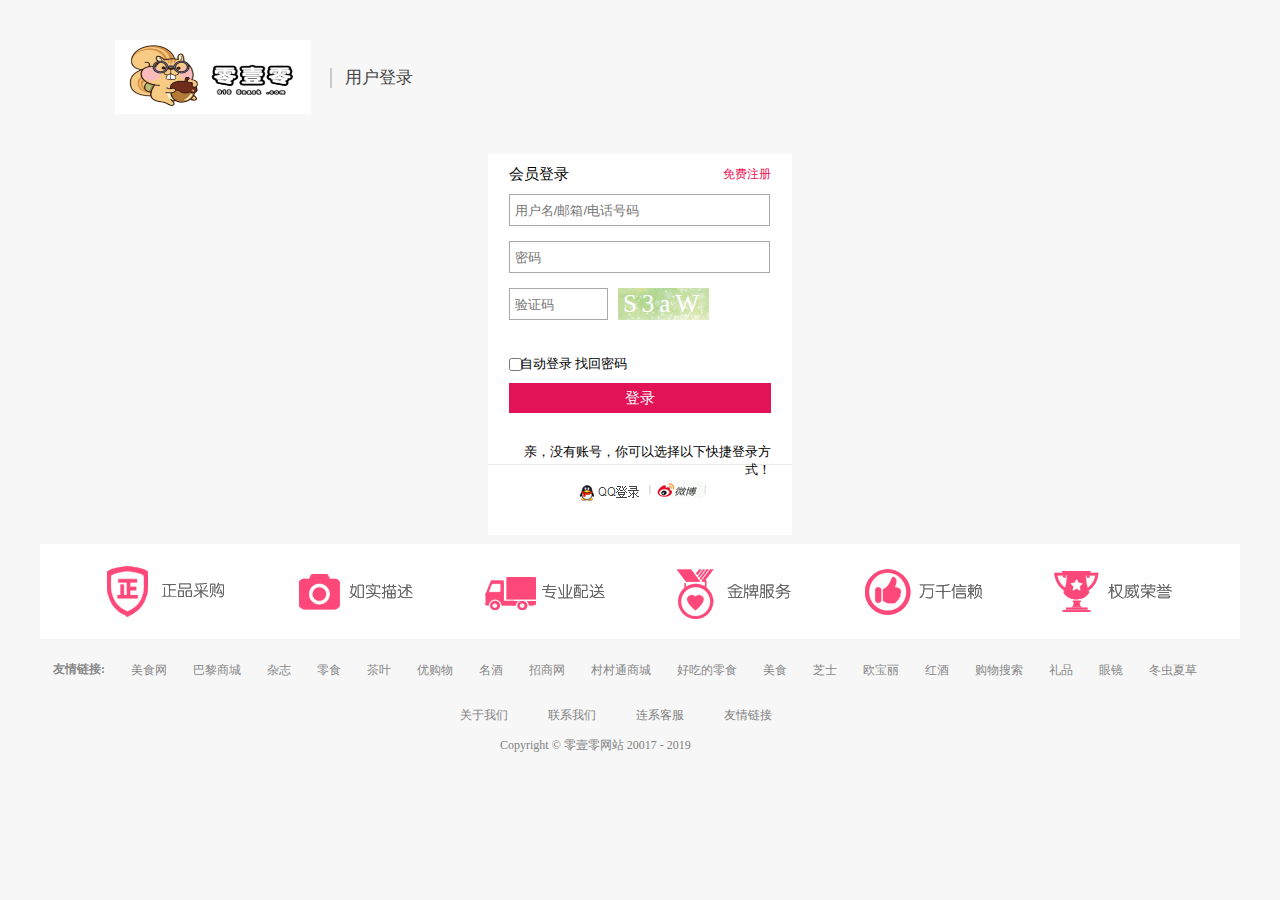
<file: entry.html>
<!DOCTYPE html>
<html>
	<head>
		<meta charset="UTF-8">
		<title>用户登录</title>
		<link rel="stylesheet" type="text/css" href="css/entry.css"/>
		<link rel="stylesheet" type="text/css" href="css/footer.css"/>
		<script src="js/jquery-1.8.3.min.js"></script>
		<script src="js/jquery.cookie.js" type="text/javascript" charset="utf-8"></script>
		<script src="js/entry.js" type="text/javascript" charset="utf-8"></script>
	</head>
	<body>
		<div id="logo">
			<div id="logo_left">
				<a href="index.html"><img src="images/logo.jpg" /></a>
			</div>
			<div id="logo_center">用户登录</div>
			
		</div>
		<div id="entry">
			<div class="entry_right">
				<p class="entry_right_title">
					<span>会员登录</span>
					<a href="register.html">免费注册</a>
				</p>
				<form>
					<input type="text" placeholder="用户名/邮箱/电话号码" class="input1" />
					<input type="password" placeholder="密码" class="input1" />
					<p class="clear">
						<input type="text" placeholder="验证码" class="input2" />
						<span class="verCode"></span>
					</p>
					<p>
						<input type="checkbox" id="check"/>
						<label for="check">自动登录</label>
						<a href="#">找回密码</a>
					</p>
					<input type="submit" value="登录"/>
					<p class="tuijian_title">亲，没有账号，你可以选择以下快捷登录方式！</p>
				</form>
			</div>
			<div class="entry_right_bottom">
				<img src="images/qq.png"/>
			</div>
		</div>
		<div class="footerBox commonWidth">
	<div class="footer commonBox">
		<div class="service">
			<img src="images/footer.png" />
		</div>
		<div class="link">
			<dl class="linkList">
				<dd class="linkHeader"><a href="#">友情链接:</a></dd>
				<dd><a href="#">美食网</a></dd>
				<dd><a href="#">巴黎商城</a></dd>
				<dd><a href="#">杂志</a></dd>
				<dd><a href="#">零食</a></dd>
				<dd><a href="#">茶叶</a></dd>
				<dd><a href="#">优购物</a></dd>
				<dd><a href="#">名酒</a></dd>
				<dd><a href="#">招商网</a></dd>
				<dd><a href="#">村村通商城</a></dd>
				<dd><a href="#">好吃的零食</a></dd>
				<dd><a href="#">美食</a></dd>
				<dd><a href="#">芝士</a></dd>
				<dd><a href="#">欧宝丽</a></dd>
				<dd><a href="#">红酒</a></dd>
				<dd><a href="#">购物搜索</a></dd>
				<dd><a href="#">礼品</a></dd>
				<dd><a href="#">眼镜</a></dd>
				<dd><a href="#">冬虫夏草</a></dd>
			</dl>
		</div>

		<div class="friendLink">
			<ul>
				<li><a href="#">关于我们</a></li>
				<li><a href="#">联系我们</a></li>
				<li><a href="#">连系客服</a></li>
				<li><a href="#">友情链接</a></li>
			</ul>
			<p class="zero">Copyright © 零壹零网站 20017 - 2019</p>
			<div class="blank"></div>
		</div>
	</div>
</div>
	</body>
</html>
</file>
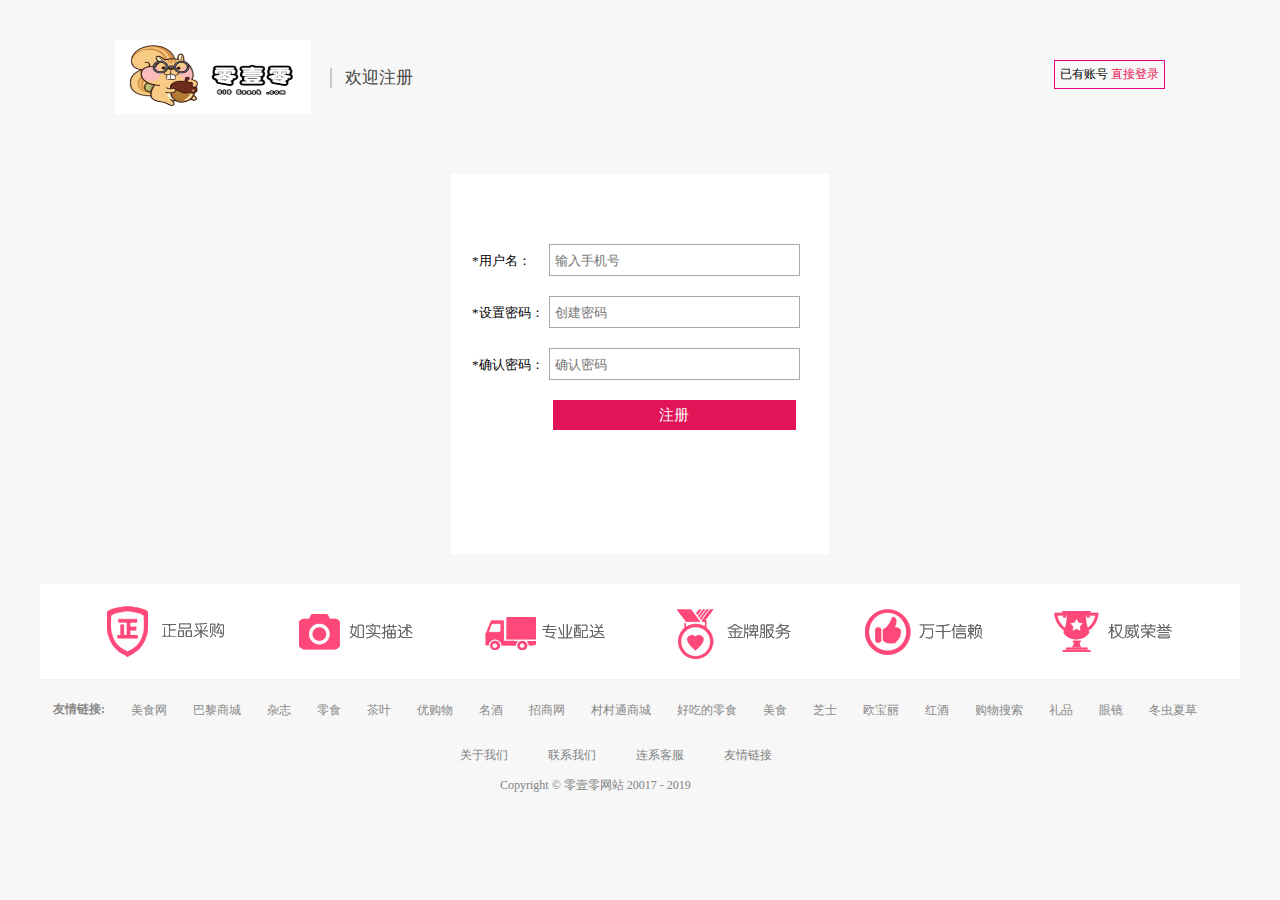
<file: register.html>
<!DOCTYPE html>
<html>
	<head>
		<meta charset="UTF-8">
		<title>用户注册</title>
		<link rel="stylesheet" type="text/css" href="css/register.css"/>
		<link rel="stylesheet" type="text/css" href="css/footer.css"/>
		<script src="js/jquery-1.8.3.min.js" type="text/javascript" charset="utf-8"></script>
		<script src="js/jquery.cookie.js" type="text/javascript" charset="utf-8"></script>
		<script src="js/register.js" type="text/javascript" charset="utf-8"></script>
	</head>
	<body>
		<div id="logo">
			<div id="logo_left">
				<a href="index.html"><img src="images/logo.jpg" /></a>
			</div>
			<div id="logo_center">欢迎注册</div>
			<div id="logo_right">
				<span>已有账号</span>
				<a href="entry.html?index">直接登录</a>
			</div>
		</div>
		<div id="register">
			<div class="register_left">
				<p class="tishi"></p>
				<form class="tel" >
					<p>
						<label>*用户名：</label>
						<input type="text" placeholder="输入手机号" />
					</p>
					<p>
						<label>*设置密码：</label>
						<input type="password" placeholder="创建密码" />
					</p>
					<p>
						<label>*确认密码：</label>
						<input type="password" placeholder="确认密码" />
					</p>
					<input type="submit" value="注册" />
				</form>
				
			</div>
			<!--<div class="register_right">
				<img src="img/zhuce.png"/>
			</div>-->
		</div>
		<div class="footerBox commonWidth">
	<div class="footer commonBox">
		<div class="service">
			<img src="images/footer.png" />
		</div>
		<div class="link">
			<dl class="linkList">
				<dd class="linkHeader"><a href="#">友情链接:</a></dd>
				<dd><a href="#">美食网</a></dd>
				<dd><a href="#">巴黎商城</a></dd>
				<dd><a href="#">杂志</a></dd>
				<dd><a href="#">零食</a></dd>
				<dd><a href="#">茶叶</a></dd>
				<dd><a href="#">优购物</a></dd>
				<dd><a href="#">名酒</a></dd>
				<dd><a href="#">招商网</a></dd>
				<dd><a href="#">村村通商城</a></dd>
				<dd><a href="#">好吃的零食</a></dd>
				<dd><a href="#">美食</a></dd>
				<dd><a href="#">芝士</a></dd>
				<dd><a href="#">欧宝丽</a></dd>
				<dd><a href="#">红酒</a></dd>
				<dd><a href="#">购物搜索</a></dd>
				<dd><a href="#">礼品</a></dd>
				<dd><a href="#">眼镜</a></dd>
				<dd><a href="#">冬虫夏草</a></dd>
			</dl>
		</div>

		<div class="friendLink">
			<ul>
				<li><a href="#">关于我们</a></li>
				<li><a href="#">联系我们</a></li>
				<li><a href="#">连系客服</a></li>
				<li><a href="#">友情链接</a></li>
			</ul>
			<p class="zero">Copyright © 零壹零网站 20017 - 2019</p>
			<div class="blank"></div>
		</div>
	</div>
</div>
	</body>
</html>
</file>
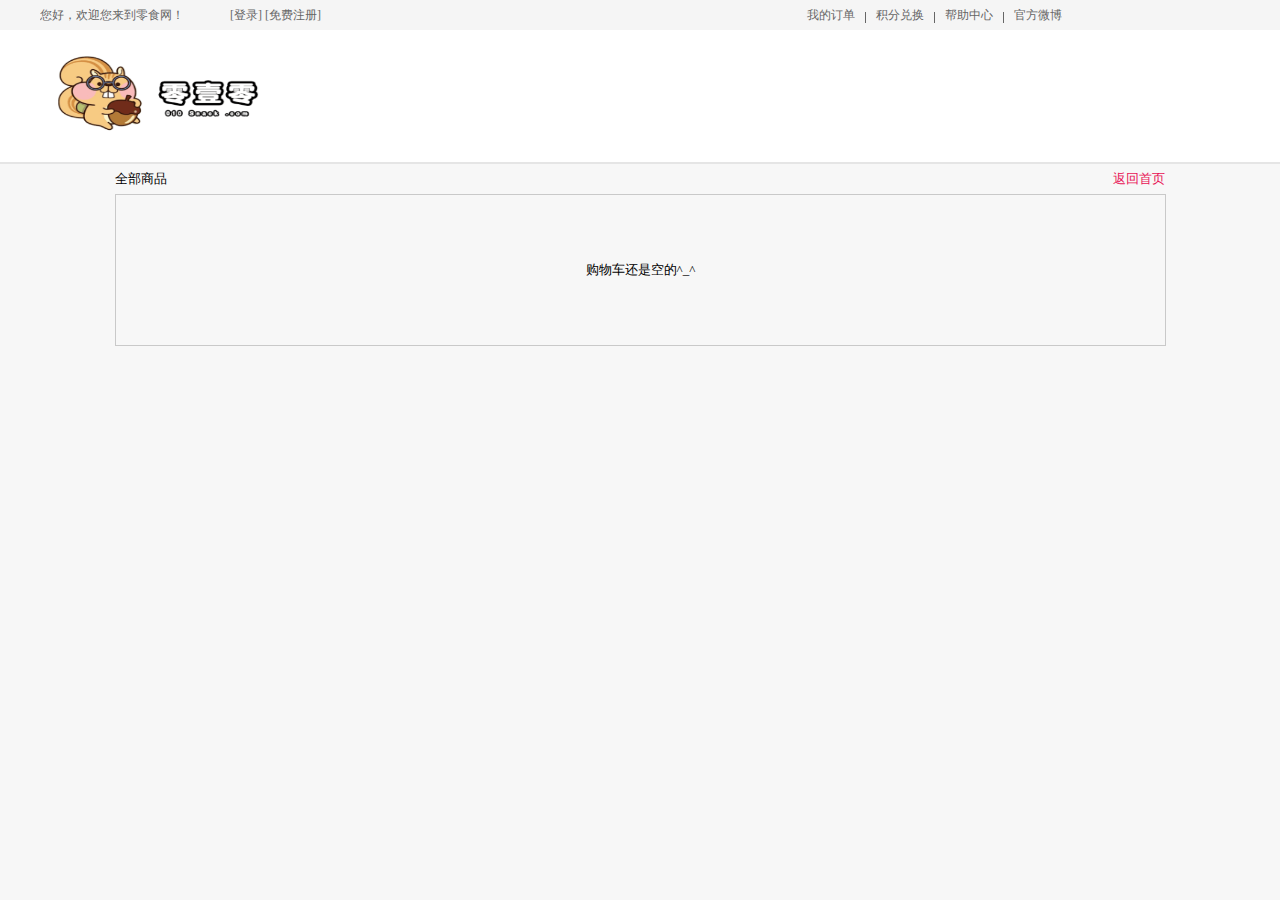
<file: shopCart.html>
<!DOCTYPE html>
<html>

	<head>
		<meta charset="UTF-8">
		<title></title>
		<link rel="stylesheet" type="text/css" href="css/shopCart.css" />
		<link rel="stylesheet" type="text/css" href="css/header.css"/>
		<link rel="stylesheet" type="text/css" href="css/footer.css" />
		<script src="js/jquery-1.8.3.min.js" type="text/javascript" charset="utf-8"></script>
		<script src="js/jquery.cookie.js" type="text/javascript" charset="utf-8"></script>
		<script src="js/shopCart.js" type="text/javascript" charset="utf-8"></script>
		<script type="text/javascript">
			$(function() {
				$('#indexfoot').load("footer.html",
					function(res, status) {
						console.log(status); //需要写这句话才能导入js文件
						var script = document.createElement('script');
						script.src = "js/footer.js";
						$('body').append(script);
					});
			})
		</script>

	</head>

	<body>
		<div class="headerBox commonWidth">
			<div class="header flex commonBox">
				<div class="header-left">
					<span>您好，欢迎您来到零食网！</span>
					<div id="top_center">
						<a href="entry.html?shopCart">[登录]</a>
						<a href="register.html">[免费注册]</a>
					</div>
				</div>
				<ul class="header-right">
					<li><a href="#">我的订单</a></li>
					<li>
						<a href="#" class="line"></a>
					</li>
					<li><a href="#">积分兑换</a></li>
					<li>
						<a href="#" class="line"></a>
					</li>
					<li><a href="#">帮助中心</a></li>
					<li>
						<a href="#" class="line"></a>
					</li>
					<li><a href="#">官方微博</a></li>
				</ul>
			</div>
		</div>
		<div class="logoBox commonWidth">
			<div class="logoContent flex commonBox">
				<h1 class="logo">
	    			<a href="index.html"><img src="images/logo.jpg"/></a>
	    		</h1>
			</div>
		</div>
		<!------------------------------------------------------------------->
		<div id="cart">
			<div class="cart_top">
				<span>全部商品</span>
				<a href="index.html">返回首页</a>
			</div>
			<div class="cart_no">
				购物车还是空的^_^
			</div>
			<div class="cart_yes">
				<table>
					<thead>
						<tr>
							<th>全选</th>
							<th>商品名</th>
							<th>单价（元）</th>
							<th>数量</th>
							<th>操作</th>
						</tr>
					</thead>
					<tbody>
						
					</tbody>
				</table>
				<div class="cart_yes_settlement">
					<div class="settlement_left">
						<span>
							<input type="checkbox" style="outline: none;" id="checked"/>
							<label for="checked" style="margin-left: -5px;">全选</label>
						</span>
						<span class="delGoods">删除选中的商品</span>
						<span class="delCart">清空购物车</span>
					</div>
					<div class="settlement_center">
						<p>商品金额：<span class="jinE"></span>元</p>
						<p>运费：<span class="yunFei">0.00</span>元</p>
						<p style="color: #e21357; font-weight: bold;">总计：<span class="zje"></span>元</p>
					</div>
					<div class="settlement_right">
						<input type="button" value="去结算" />
					</div>
				</div>
			</div>
		</div>
		<!-------------------------------------------------------------------->
		<!--底部-->
		<div id="indexfoot">
			<!--通过load方法分离footer.html-->
		</div>

	</body>

</html>
</file>
<file: css/entry.css>
*{margin:0;padding:0;list-style:none;outline:0}img{border:0}a{text-decoration:none;color:inherit}body{min-width:1200px;background:#f7f7f7}#logo{width:100%;height:74px;margin-bottom:40px;margin-top:40px}#logo_left{float:left;margin-left:9%;margin-right:1.5%}#logo_left img{width:196px;height:74px}#logo_center{float:left;width:6%;font-size:17px;font-family:"微软雅黑";color:#444;border-left:2px solid #c9c9cc;padding-left:1%;margin-top:28px;line-height:20px}#logo_right{float:right;margin-right:9%;margin-top:25px;color:#e91456;font-size:12px;padding:0 5px;border-left:1px solid #d1c9d1;border-right:1px solid #d1c9d1}#entry{width:82%;height:380px;padding:0 9%}.entry_left img{width:71%;height:380px;float:left}.entry_right{width:25%;height:310px;padding:0 2%;background:white;margin: 0 auto;}.entry_right .entry_right_title{width:100%;height:40px;line-height:40px}.entry_right_title span{font-size:15px;float:left}.entry_right_title a{font-size:12px;color:#e91456;float:right}.entry_right form .input1{width:97%;height:30px;padding-left:5px;border:1px solid #a9a9a9;margin-bottom:15px}.entry_right form .input2{width:35%;height:30px;padding-left:5px;border:1px solid #a9a9a9;margin-bottom:15px;margin-right:10px;float:left}.entry_right form span{display:inline-block;height:32px;width:35%;background:url(../images/yanzhengma.jpg) center;background-size:cover;color:white;text-align:center;line-height:32px;font-size:25px;letter-spacing:5px;float:left;cursor:pointer}.entry_right .clear{margin-bottom:20px}.entry_right .clear:after{content:'.';clear:both;display:block;overflow:hidden;visibility:hidden;height:0}.entry_right p{font-size:13px}.entry_right p label{margin-left:-5px}.entry_right p input[type="checkbox"]{vertical-align:text-bottom}.entry_right input[type="submit"]{width:100%;height:30px;border:0;color:white;background:#e21357;margin-top:10px;cursor:pointer;margin-bottom:30px;font-size:15px;font-family:"微软雅黑"}.entry_right input[type="submit"]:hover{background:#cc1c23}.entry_right .tuijian_title{width:100%;text-align:right}.entry_right_bottom{width:25%;height:70px;padding:0 2%;background:white;margin:0 auto;border-top:1px solid #e8e8e7}.entry_right_bottom img{margin-top:15px;margin-left:70px}
</file>
<file: css/footer.css>
html,body,div,dl,dt,dd,ul,ol,li,h1,h2,h3,h4,h5,h6,pre,code,form,fieldset,legend,input,button,textarea,p,blockquote,th,td{margin:0;padding:0}fieldset,img{border:0}ol,ul{list-style:none}em{font-style:normal}a{text-decoration:none}i{font-style:normal}body{background:#f7f7f7}.flex{overflow:hidden}.commonWidth{width:100%}.commonBox{width:1200px;margin:0 auto}.footerBox{height:96px;margin-top:10px}.footer{height:234px}.service{width:1200px;height:96px}.link{width:1200px;height:58px;margin:0 auto}.linkList{width:1200px;height:58px;line-height:58px}.linkList .linkHeader{font-size:12px;color:#888;font-weight:600}.linkList dd{float:left;padding:0 13px}.linkList dd a{font-size:12px;color:#888}.friendLink{width:1200px;height:80px}.friendLink ul{width:400px;height:30px;line-height:30px;margin:0 auto}.friendLink ul li{float:left;padding:0 20px}.friendLink ul li a{font-size:12px;color:#818181}.zero{font-size:12px;color:#818181;width:280px;height:30px;line-height:30px;margin:0 auto}.blank{height:20px}
</file>
<file: css/register.css>
*{margin:0;padding:0;list-style:none;outline:0}img{border:0}a{text-decoration:none;color:inherit}body{min-width:1200px}#logo{width:100%;height:74px;margin-bottom:40px;margin-top:40px}#logo_left{float:left;margin-left:9%;margin-right:1.5%}#logo_left img{width:196px;height:74px}#logo_center{float:left;width:6%;font-size:17px;font-family:"微软雅黑";color:#444;border-left:2px solid #c9c9cc;padding-left:1%;margin-top:28px;line-height:20px}#logo_right{float:right;margin-right:9%;margin-top:20px;font-size:12px;padding:5px;border:1px solid #e5007f}#logo_right a{color:#e91456}#register{width:82%;height:380px;padding:20px 9%;background:#f7f7f7}.register_left{width:32%;height:335px;padding:0 2%;background:white;margin:0 auto;padding-top:45px}.register_left .tishi{width:74.7%;height:20px;line-height:20px;text-align:center;color:red;margin-left:24%;font-size:15px;font-family:"微软雅黑";margin-bottom:5px}.register_left form p{font-size:13px;margin-bottom:20px}.register_left form p label{display:inline-block;width:22%}.register_left form p input{width:72.5%;height:30px;padding-left:5px;border:1px solid #a9a9a9}.register_left form input[type="submit"]{width:72.5%;height:30px;color:white;background:#e21357;border:0;cursor:pointer;font-size:15px;font-family:"微软雅黑";margin-left:24%}.register_left form input[type="submit"]:hover{background:#cc1c23}.register_right img{width:64%;height:380px;float:left}#service{width:100%;height:225px;margin-top:50px;padding-top:10px;border-top:2px solid #e91455;position:relative}#service .service_top{margin:10px 5%;width:90%;background:url(../img/foot_info.jpg) center no-repeat;height:45px}#service .service_bottom{width:86%;height:150px;padding:0 7%}#service .QRCode{width:9.82%;height:123px;background:url(../img/jlg_2d.jpg) center no-repeat;background-size:contain;float:left;margin-top:15px;margin-right:4%}#service .service_list{width:61.5%;height:150px;border-left:1px solid #ccc;border-right:1px solid #ccc;float:left}.service_list dl{float:left;margin:3px 0 3px 5%;line-height:30px;width:15%}.service_list dl dd:hover,#bottom .bottom_link li:hover{text-decoration:underline}.service_list dl dt{font-size:15px;font-weight:bold;color:#444}.service_list dl dd{font-size:12px;color:#444}#service .telephone{width:20.8%;height:60px;background:url(../img/call_rz.jpg) center no-repeat;background-size:contain;float:right;margin-top:40px}#bottom{width:100%;height:140px;background:#f8f8f8;text-align:center;font-size:12px;padding-top:10px}#bottom .bottom_link{margin-left:26%;display:table;margin-bottom:10px}#bottom .bottom_link li{float:left;padding:0 5px;border-right:1px solid #444;color:#444}#bottom p{color:#999;margin-bottom:5px}#bottom .pic{display:block;margin-left:48%;margin-bottom:10px}#bottom .bottom_security{width:100%;height:42px}#bottom .bottom_security li{float:left;margin-right:1.5%;width:8.9%;height:100%}#bottom .bottom_security img{width:100%;height:100%}#bottom .bottom_security .first{margin-left:29.7%}
</file>
<file: css/shopCart.css>
.header-right{display:inline-block;float:right;width:438px;height:30px}.header-right li{float:left;padding:0 5px;line-height:30px}.header-right li:last-child{padding-right:0}.header-right li a{font-size:12px;color:#666}.logoBox{width:100%;height:115px;background:white;border-bottom:2px solid #e5e5e5}.logoBox .logoContent{height:132px;position:relative}.logo{display:inline-block;float:left;width:240px;height:70px;margin:10px 0 23px 0}.logo img{width:240px;height:100px}#cart{width:82%;padding:0 9%}#cart .cart_top{width:100%;height:30px;font-size:13px;line-height:30px}.cart_top span{float:left}.cart_top a{float:right;color:#e81355}.cart_top a:hover{text-decoration:underline}#cart .cart_no{width:99.9%;height:150px;border:1px solid #c9c9c9;font-size:13px;text-align:center;line-height:150px}#cart .cart_yes{width:99.9%;border:1px solid #c9c9c9;display:none}.cart_yes table{width:100%;border-collapse:collapse;font-size:15px}.cart_yes table tr{border-bottom:1px solid #c9c9c9}.cart_yes table p,.cart_yes table span{font-size:13px;line-height:1.5em}.cart_yes table thead th{background:#eee;text-align:left;font-size:13px;font-family:"微软雅黑";font-weight:normal;height:30px}.cart_yes table img{width:150px;height:125px;float:left;margin:20px 0}.cart_yes table .check{float:left;display:inline-block;width:20px;height:20px;text-align:center;line-height:20px;margin:70px 10px 0 5px;border-radius:50%;background:#e21452;color:white;font-weight:bold;font-size:12px;cursor:pointer}.cart_yes table .noCheck{background:#eee;color:#c9c9c9}.cart_yes .num div{float:left;cursor:pointer}.cart_yes .num input{float:left;width:25px;border:0;text-align:center;outline:0}.cart_yes .cart_price{font-weight:bold}.cart_yes table .td1{width:25%}.cart_yes table .td2{width:12.5%}.cart_yes table a:hover{color:#e21357;text-decoration:underline}.cart_yes .youHui{border:1px solid #eb1656;color:#eb1656;margin:0 5px;padding:1px}.cart_yes .TV{background:#eb1656;color:white;padding:2px}.cart_yes .cart_yes_settlement{width:100%;height:130px;background:#eee}.cart_yes_settlement div{float:left}.cart_yes_settlement .settlement_left{width:56%;font-size:13px;padding:10px 0 0 10px}.settlement_left input{vertical-align:text-bottom}.cart_yes_settlement .settlement_center{width:20%;height:100%;font-size:13px;line-height:2.2em;border-right:1px solid #c9c9c9}.cart_yes_settlement .settlement_right{width:22%;height:100%;position:relative}.settlement_right input{width:175px;height:30px;border:0;outline:0;background:#e21357;color:white;font-size:18px;position:absolute;bottom:10px;left:16%;cursor:pointer}.settlement_right .noJieSuan{background:#bebebe}.delGoods:hover,.delCart:hover{cursor:pointer;color:#e21357;text-decoration:underline}
</file>
<file: css/header.css>
html,body,div,dl,dt,dd,ul,ol,li,h1,h2,h3,h4,h5,h6,pre,code,form,fieldset,legend,input,button,textarea,p,blockquote,th,td{margin:0;padding:0}html{font-size:12px}fieldset,img{border:0}ol,ul{list-style:none}em{font-style:normal}a{text-decoration:none}i{font-style:normal}.transport{opacity:0}.change{background:white;color:#e61952}.changeRed{color:#e61952!important}body{background:#f7f7f7}.flex{overflow:hidden}.commonWidth{width:100%}.commonBox{width:1200px;margin:0 auto}.headerBox{height:30px;background:#f5f5f5}.headerBox .header{height:30px;line-height:30px}.line{display:inline-block;width:1px;height:11px;background:#666;margin-top:12px}.header-left{display:inline-block;float:left;width:246px;height:30px;line-height:30px;position:relative}.header-left>span{display:inline-block;font-size:12px;color:#666;position:absolute;left:0}.header-left a{font-size:12px;color:#666}#top_center{float:left;position:relative;left:190px;width:143px;height:30px}#top_center a{text-decoration:none;font-size:12px;color:#666}#top_center a:hover,#top_right li:hover{color:red;text-decoration:underline}.header-right{display:inline-block;float:right;width:438px;height:30px}.header-right li{float:left;padding:0 5px;line-height:30px}.header-right li:last-child{padding-right:0}.header-right li a{font-size:12px;color:#666}.logoBox{width:100%;height:132px;background:white}.logoBox .logoContent{height:132px;position:relative}.logo{display:inline-block;float:left;width:240px;height:70px;margin:20px 0 23px 0}.logo img{width:240px;height:90px}.searchBox{display:inline-block;float:left;width:518px;height:38px;margin:40px 126px 0 101px}.search{width:518px;height:38px;float:left}#searchTxt{width:415px;height:34px;border:2px solid #e61952;float:left;background:url("../images/search.png") no-repeat 6px 9px;text-indent:30px;font-size:12px;color:#767676}#sub{width:99px;height:38px;float:right;background:#e61952;outline-style:none;color:white;font-size:16px;border:0}.hot{width:518px;height:29px;float:left;position:absolute;top:78px;left:340px}.hot .hotList{width:518px;height:29px;line-height:29px}.hot .hotList li{float:left;padding-right:8px}.hot .hotList li a{font-size:12px;color:#999}.hot .hotList li a:hover{color:#e61952}#logo_right{float:right;padding-left:43px;width:115px;height:28px;border:1px solid #e61952;margin-top:40px;background:url(../img/cart.png) no-repeat center left;background-position-x:25px;cursor:pointer}#logo_right .red{display:inline-block;width:15px;height:15px;background:#ea1454;border-radius:50%;color:white!important;text-align:center;line-height:15px;font-size:15px}#logo_right .span2{font-size:13px;line-height:30px}.navBox{width:100%;height:40px;background:#e61952;position:relative}.nav{height:40px;line-height:40px}.navList h3{width:190px;height:40px;display:inline-block;float:left;background:#1d1d1d;line-height:40px;text-indent:30px;position:relative}.navList h3 a{color:white;font-size:15px}.navList{width:520px;height:40px;display:inline-block;float:left}.navList li{float:left;width:85px;height:40px;line-height:40px;text-align:center}.navList li a{font-size:14px;color:white}.navList li:hover{background:#b1133f}.navList li:nth-child(0):hover{background:#b1133f}.home{background:#b1133f}
</file>
